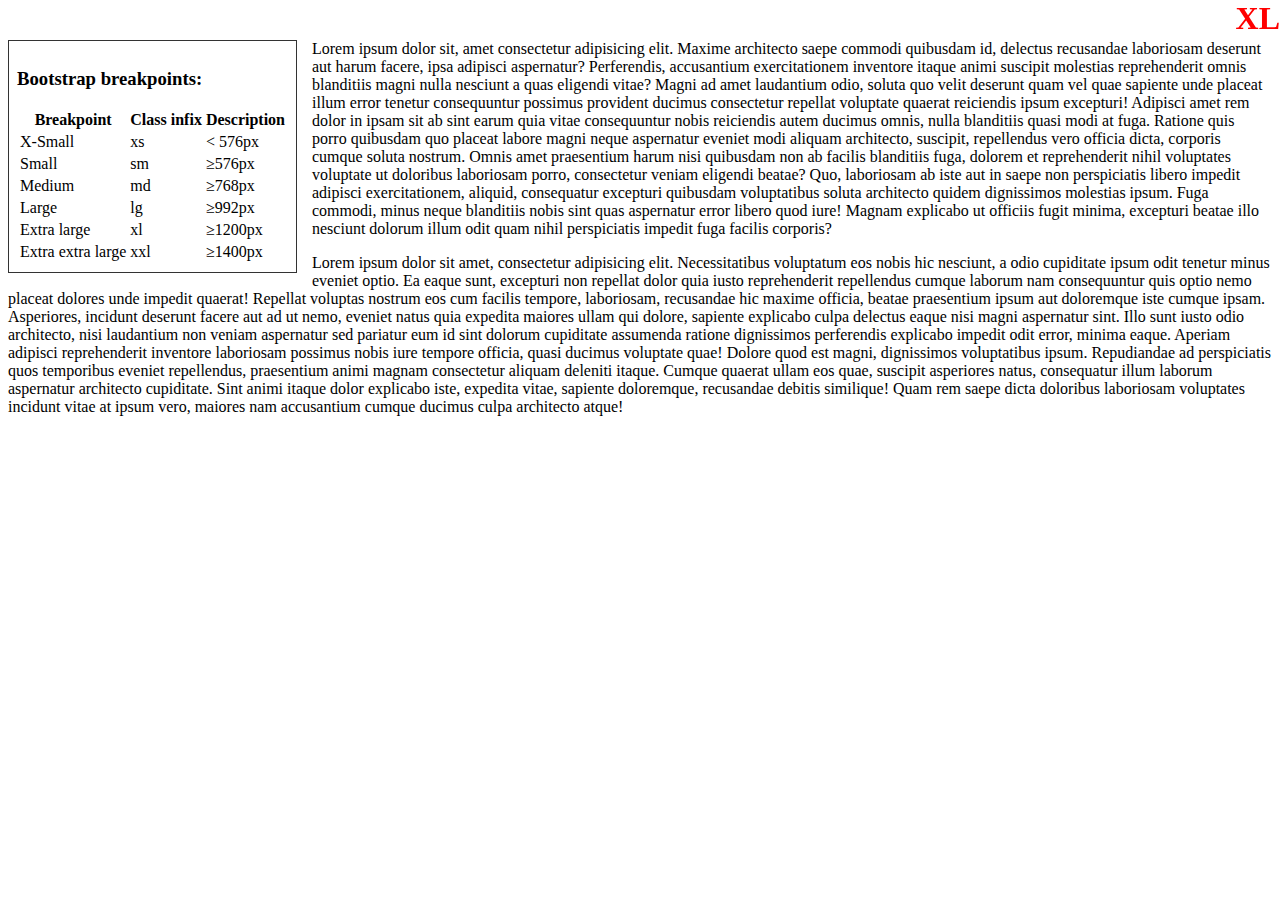
<file: index.html>
<!DOCTYPE html>
<html lang="en">
<head>
    <meta charset="UTF-8">
    <meta http-equiv="X-UA-Compatible" content="IE=edge">
    <meta name="viewport" content="width=device-width, initial-scale=1.0">
    <title>Document</title>
    <link rel="shortcut icon" href="./images/icons-hero.png" type="image/x-icon">
    <!--css bt-->
    <link href="https://cdn.jsdelivr.net/npm/bootstrap@5.0.2/dist/css/bootstrap.min.css" rel="stylesheet" integrity="sha384-EVSTQN3/azprG1Anm3QDgpJLIm9Nao0Yz1ztcQTwFspd3yD65VohhpuuCOmLASjC" crossorigin="anonymous">
    <!--js bt-->
    <script src="https://cdn.jsdelivr.net/npm/bootstrap@5.0.2/dist/js/bootstrap.bundle.min.js" integrity="sha384-MrcW6ZMFYlzcLA8Nl+NtUVF0sA7MsXsP1UyJoMp4YLEuNSfAP+JcXn/tWtIaxVXM" crossorigin="anonymous"></script>
    <link rel="stylesheet" href="./css/style.css">
</head>
<body>
    <div class="container">
        <div class="table-breakpoint">
            <h3 class="text-center">Bootstrap breakpoints:</h3>
            <table class="table table-stripe">
                <thead>
                    <tr>
                        <th>Breakpoint</th>
                        <th>Class infix</th>
                        <th>Description</th>
                    </tr>
                </thead>
                <tbody>
                    <tr>
                        <td>X-Small</td>
                        <td class="text-danger">xs</td>
                        <td>&lt; 576px</td>
                    </tr>
                    <tr>
                        <td>Small</td>
                        <td class="text-danger">sm</td>
                        <td>≥576px</td>
                    </tr>
                    <tr>
                        <td>Medium</td>
                        <td class="text-danger">md</td>
                        <td>≥768px</td>
                    </tr>
                    <tr>
                        <td>Large</td>
                        <td class="text-danger">lg</td>
                        <td>≥992px</td>
                    </tr>
                    <tr>
                        <td>Extra large</td>
                        <td class="text-danger">xl</td>
                        <td>≥1200px</td>
                    </tr>
                    <tr>
                        <td>Extra extra large</td>
                        <td class="text-danger">xxl</td>
                        <td>≥1400px</td>
                    </tr>
                </tbody>
            </table>
        </div>

        <p>
            Lorem ipsum dolor sit, amet consectetur adipisicing elit. Maxime architecto saepe commodi quibusdam id,
            delectus recusandae laboriosam deserunt aut harum facere, ipsa adipisci aspernatur? Perferendis, accusantium
            exercitationem inventore itaque animi suscipit molestias reprehenderit omnis blanditiis magni nulla nesciunt
            a quas eligendi vitae? Magni ad amet laudantium odio, soluta quo velit deserunt quam vel quae sapiente unde
            placeat illum error tenetur consequuntur possimus provident ducimus consectetur repellat voluptate quaerat
            reiciendis ipsum excepturi! Adipisci amet rem dolor in ipsam sit ab sint earum quia vitae consequuntur nobis
            reiciendis autem ducimus omnis, nulla blanditiis quasi modi at fuga. Ratione quis porro quibusdam quo
            placeat labore magni neque aspernatur eveniet modi aliquam architecto, suscipit, repellendus vero officia
            dicta, corporis cumque soluta nostrum. Omnis amet praesentium harum nisi quibusdam non ab facilis blanditiis
            fuga, dolorem et reprehenderit nihil voluptates voluptate ut doloribus laboriosam porro, consectetur veniam
            eligendi beatae? Quo, laboriosam ab iste aut in saepe non perspiciatis libero impedit adipisci
            exercitationem, aliquid, consequatur excepturi quibusdam voluptatibus soluta architecto quidem dignissimos
            molestias ipsum. Fuga commodi, minus neque blanditiis nobis sint quas aspernatur error libero quod iure!
            Magnam explicabo ut officiis fugit minima, excepturi beatae illo nesciunt dolorum illum odit quam nihil
            perspiciatis impedit fuga facilis corporis?
        </p>
        <p>
            Lorem ipsum dolor sit amet, consectetur adipisicing elit. Necessitatibus voluptatum eos nobis hic nesciunt,
            a odio cupiditate ipsum odit tenetur minus eveniet optio. Ea eaque sunt, excepturi non repellat dolor quia
            iusto reprehenderit repellendus cumque laborum nam consequuntur quis optio nemo placeat dolores unde impedit
            quaerat! Repellat voluptas nostrum eos cum facilis tempore, laboriosam, recusandae hic maxime officia,
            beatae praesentium ipsum aut doloremque iste cumque ipsam. Asperiores, incidunt deserunt facere aut ad ut
            nemo, eveniet natus quia expedita maiores ullam qui dolore, sapiente explicabo culpa delectus eaque nisi
            magni aspernatur sint. Illo sunt iusto odio architecto, nisi laudantium non veniam aspernatur sed pariatur
            eum id sint dolorum cupiditate assumenda ratione dignissimos perferendis explicabo impedit odit error,
            minima eaque. Aperiam adipisci reprehenderit inventore laboriosam possimus nobis iure tempore officia, quasi
            ducimus voluptate quae! Dolore quod est magni, dignissimos voluptatibus ipsum. Repudiandae ad perspiciatis
            quos temporibus eveniet repellendus, praesentium animi magnam consectetur aliquam deleniti itaque. Cumque
            quaerat ullam eos quae, suscipit asperiores natus, consequatur illum laborum aspernatur architecto
            cupiditate. Sint animi itaque dolor explicabo iste, expedita vitae, sapiente doloremque, recusandae debitis
            similique! Quam rem saepe dicta doloribus laboriosam voluptates incidunt vitae at ipsum vero, maiores nam
            accusantium cumque ducimus culpa architecto atque!
        </p>
    </div>
    
</body>
</html>
</file>
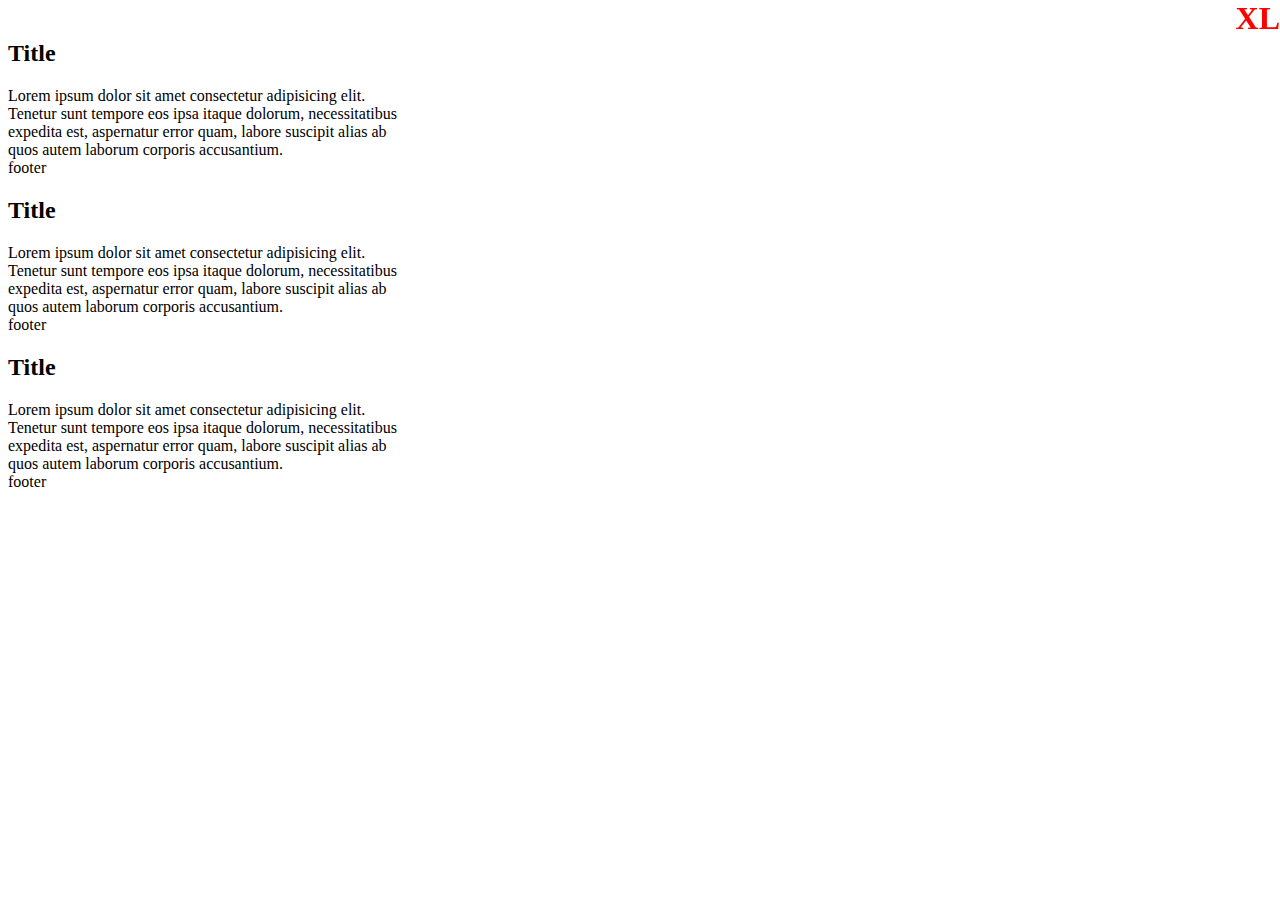
<file: card.html>
<!DOCTYPE html>
<html lang="en">
  <head>
    <meta charset="UTF-8" />
    <meta http-equiv="X-UA-Compatible" content="IE=edge" />
    <meta name="viewport" content="width=device-width, initial-scale=1.0" />
    <title>Document</title>
    <link
      rel="shortcut icon"
      href="./images/icons-hero.png"
      type="image/x-icon"
    />
    <!--css bt-->
    <link
      href="https://cdn.jsdelivr.net/npm/bootstrap@5.0.2/dist/css/bootstrap.min.css"
      rel="stylesheet"
      integrity="sha384-EVSTQN3/azprG1Anm3QDgpJLIm9Nao0Yz1ztcQTwFspd3yD65VohhpuuCOmLASjC"
      crossorigin="anonymous"
    />
    <!--js bt-->
    <script
      src="https://cdn.jsdelivr.net/npm/bootstrap@5.0.2/dist/js/bootstrap.bundle.min.js"
      integrity="sha384-MrcW6ZMFYlzcLA8Nl+NtUVF0sA7MsXsP1UyJoMp4YLEuNSfAP+JcXn/tWtIaxVXM"
      crossorigin="anonymous"
    ></script>
    <link rel="stylesheet" href="./css/style.css" />
  </head>
  <body>
    <div class="container">
      <div class="card-group">
        <div class="card" style="width: 400px">
          <!-- <img src="./images/FPAN197-800x800.jpg" alt="" /> -->
          <div class="card-body">
            <h2 class="card-title">Title</h2>
            <span class="card-subtitle"></span>
            <div class="card-text">
              Lorem ipsum dolor sit amet consectetur adipisicing elit. Tenetur
              sunt tempore eos ipsa itaque dolorum, necessitatibus expedita est,
              aspernatur error quam, labore suscipit alias ab quos autem laborum
              corporis accusantium.
            </div>
            <div class="card-footer">
                footer
            </div>
          </div>
        </div>
          <div class="card" style="width: 400px">
          <!-- <img src="./images/FPAN197-800x800.jpg" alt="" /> -->
          <div class="card-body">
            <h2 class="card-title">Title</h2>
            <span class="card-subtitle"></span>
            <div class="card-text">
              Lorem ipsum dolor sit amet consectetur adipisicing elit. Tenetur
              sunt tempore eos ipsa itaque dolorum, necessitatibus expedita est,
              aspernatur error quam, labore suscipit alias ab quos autem laborum
              corporis accusantium.
            </div>
            <div class="card-footer">
                footer
            </div>
          </div>
        </div>
          <div class="card" style="width: 400px">
          <!-- <img src="./images/FPAN197-800x800.jpg" alt="" /> -->
          <div class="card-body">
            <h2 class="card-title">Title</h2>
            <span class="card-subtitle"></span>
            <div class="card-text">
              Lorem ipsum dolor sit amet consectetur adipisicing elit. Tenetur
              sunt tempore eos ipsa itaque dolorum, necessitatibus expedita est,
              aspernatur error quam, labore suscipit alias ab quos autem laborum
              corporis accusantium.
            </div>
            <div class="card-footer">
                footer
            </div>
          </div>
        </div>
      </div>
    </div>
  </body>
</html>
</file>
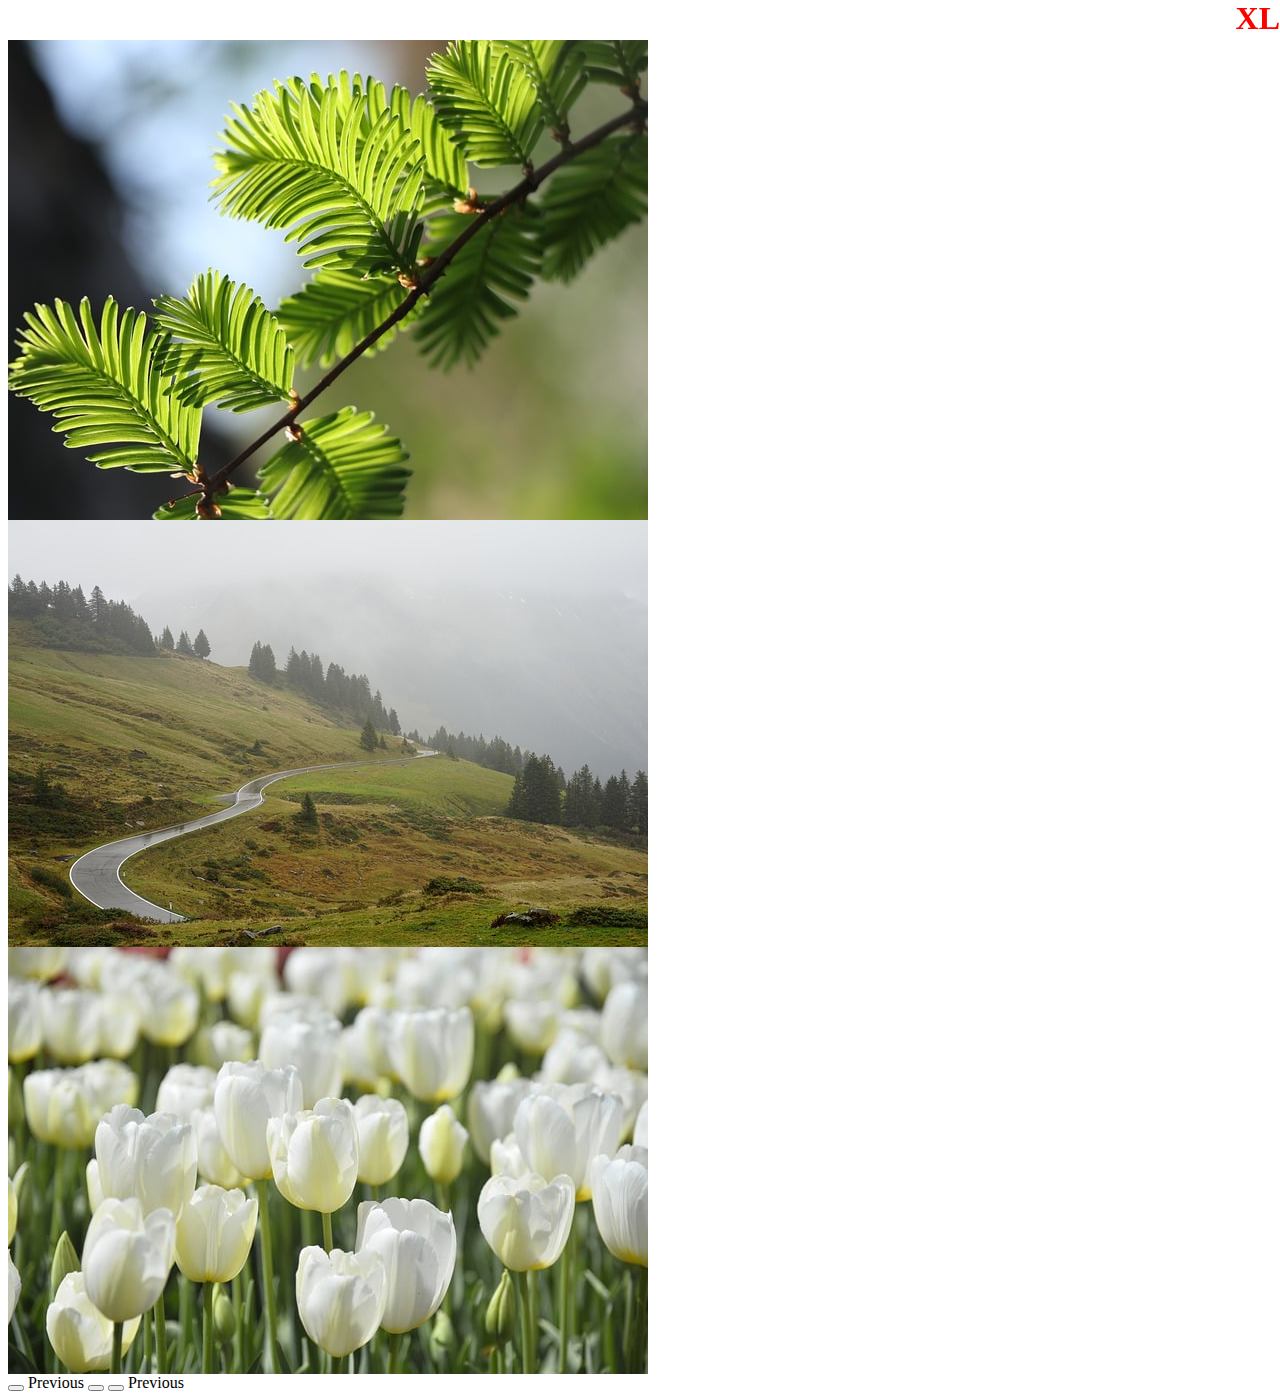
<file: carousel.html>
<html lang="en">
  <head>
    <meta charset="UTF-8" />
    <meta http-equiv="X-UA-Compatible" content="IE=edge" />
    <meta name="viewport" content="width=device-width, initial-scale=1.0" />
    <title>Document</title>
    <link
      rel="shortcut icon"
      href="./images/icons-hero.png"
      type="image/x-icon"
    />
    <!--css bt-->
    <link
      href="https://cdn.jsdelivr.net/npm/bootstrap@5.0.2/dist/css/bootstrap.min.css"
      rel="stylesheet"
      integrity="sha384-EVSTQN3/azprG1Anm3QDgpJLIm9Nao0Yz1ztcQTwFspd3yD65VohhpuuCOmLASjC"
      crossorigin="anonymous"
    />
    <!--js bt-->
    <script
      src="https://cdn.jsdelivr.net/npm/bootstrap@5.0.2/dist/js/bootstrap.bundle.min.js"
      integrity="sha384-MrcW6ZMFYlzcLA8Nl+NtUVF0sA7MsXsP1UyJoMp4YLEuNSfAP+JcXn/tWtIaxVXM"
      crossorigin="anonymous"
    ></script>
    <link rel="stylesheet" href="./css/style.css" />
  </head>
  <body>
    <div class="container">
      <div
        id="carousel"
        class="carousel slide carousel-dark"
        data-bs-ride="carousel"
      >
        <div class="carousel-inner">
          <div class="carousel-item active">
            <img
              class="d-block w-100"
              src="./images/pine-g5d327aa91_640.jpg"
              alt="pine"
            />
          </div>
          <div class="carousel-item">
            <img
              class="d-block w-100"
              src="./images/road-gfc1a780cf_640.jpg"
              alt="road"
            />
          </div>
          <div class="carousel-item">
            <img
              class="d-block w-100"
              src="./images/tulips-g550aba809_640.jpg"
              alt="tulips"
            />
          </div>
        </div>
        <button
          class="carousel-control-prev"
          type="button"
          data-bs-target="#carousel"
          data-bs-slide="prev"
        ></button>
        <span class="carousel-control-prev-icon" aria-hidden="true"></span>
        <span class="visually-hidden">Previous</span>
        <button
          class="carousel-control-prev"
          type="button"
          data-bs-target="#carousel"
          data-bs-slide="prev"
        ></button>
        <button
          class="carousel-control-next"
          type="button"
          data-bs-target="#carousel"
          data-bs-slide="next"
        ></button>
        <span class="carousel-control-prev-icon" aria-hidden="true"></span>
        <span class="visually-hidden">Previous</span>
      </div>
    </div>
  </body>
</html>
</file>
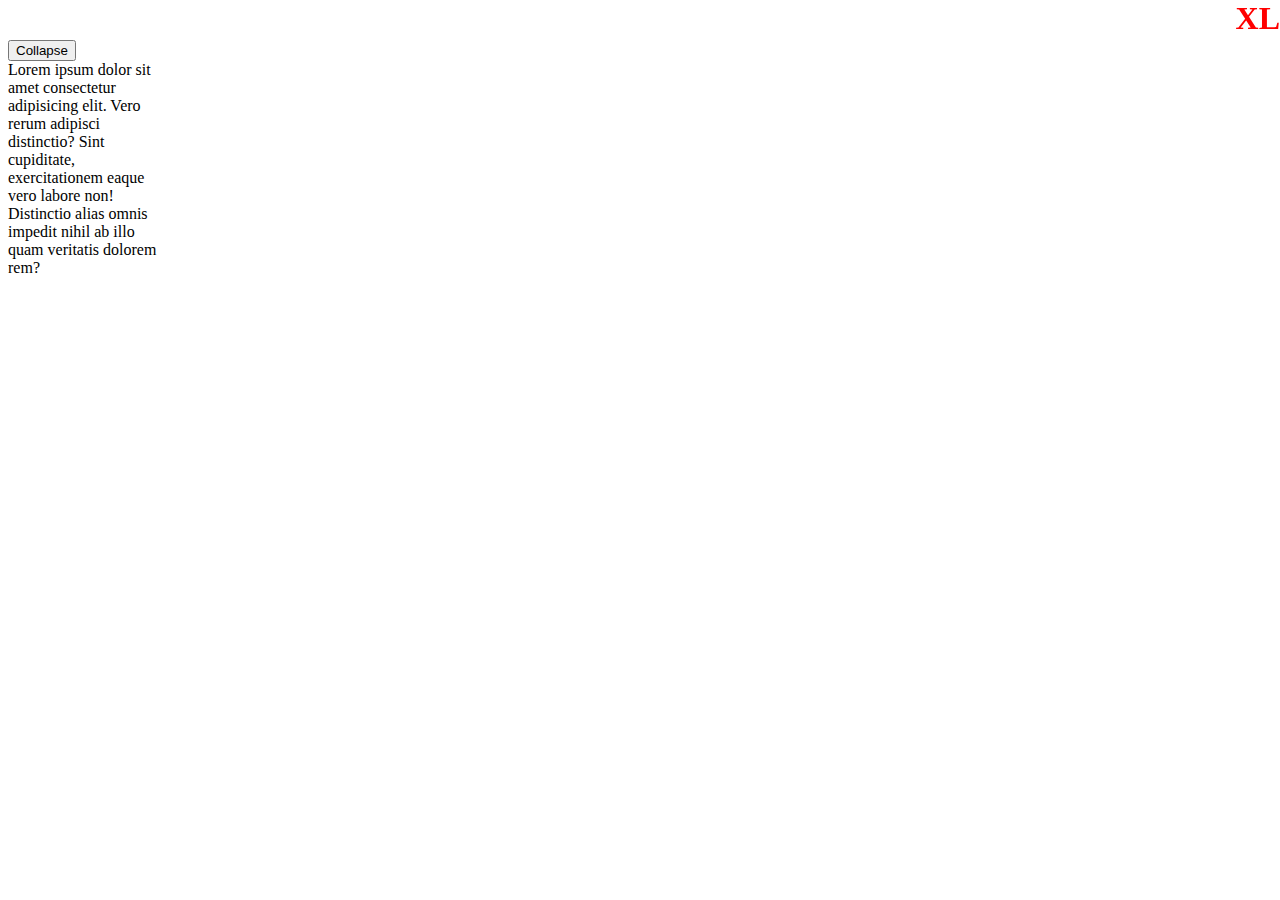
<file: collapese.html>
<!DOCTYPE html>
<html lang="en">
  <head>
    <meta charset="UTF-8" />
    <meta http-equiv="X-UA-Compatible" content="IE=edge" />
    <meta name="viewport" content="width=device-width, initial-scale=1.0" />
    <title>Document</title>
    <link
      rel="shortcut icon"
      href="./images/icons-hero.png"
      type="image/x-icon"
    />
    <!--css bt-->
    <link
      href="https://cdn.jsdelivr.net/npm/bootstrap@5.0.2/dist/css/bootstrap.min.css"
      rel="stylesheet"
      integrity="sha384-EVSTQN3/azprG1Anm3QDgpJLIm9Nao0Yz1ztcQTwFspd3yD65VohhpuuCOmLASjC"
      crossorigin="anonymous"
    />
    <!--js bt-->
    <script
      src="https://cdn.jsdelivr.net/npm/bootstrap@5.0.2/dist/js/bootstrap.bundle.min.js"
      integrity="sha384-MrcW6ZMFYlzcLA8Nl+NtUVF0sA7MsXsP1UyJoMp4YLEuNSfAP+JcXn/tWtIaxVXM"
      crossorigin="anonymous"
    ></script>
    <link rel="stylesheet" href="./css/style.css" />
  </head>
  <body>
    <div class="container">
      <button
        class="btn btn-primary"
        data-bs-toggle="collapse"
        data-bs-target="#box-card"
        aria-expanded="true"
        aria-controls="box-card"
      >
        Collapse
      </button>
      <div class="collapse collapse-horizontal" id="box-card">
        <div class="card card-body" style="width: 150px">
          Lorem ipsum dolor sit amet consectetur adipisicing elit. Vero rerum
          adipisci distinctio? Sint cupiditate, exercitationem eaque vero labore
          non! Distinctio alias omnis impedit nihil ab illo quam veritatis
          dolorem rem?
        </div>
      </div>
    </div>
  </body>
</html>
</file>
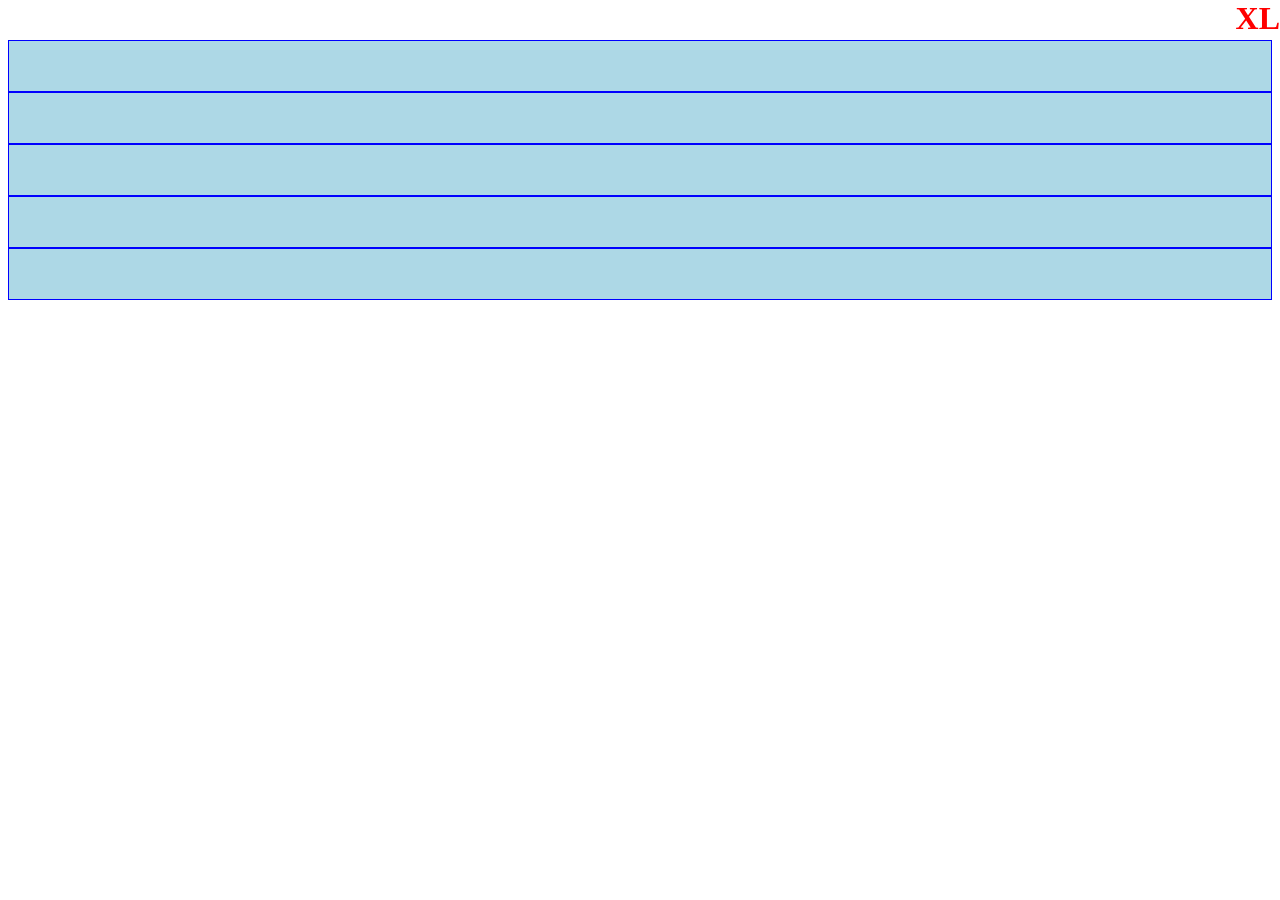
<file: colum.html>
<!DOCTYPE html>
<html lang="en">
  <head>
    <meta charset="UTF-8" />
    <meta http-equiv="X-UA-Compatible" content="IE=edge" />
    <meta name="viewport" content="width=device-width, initial-scale=1.0" />
    <title>Document</title>
    <link
      rel="shortcut icon"
      href="./images/icons-hero.png"
      type="image/x-icon"
    />
    <!--css bt-->
    <link
      href="https://cdn.jsdelivr.net/npm/bootstrap@5.0.2/dist/css/bootstrap.min.css"
      rel="stylesheet"
      integrity="sha384-EVSTQN3/azprG1Anm3QDgpJLIm9Nao0Yz1ztcQTwFspd3yD65VohhpuuCOmLASjC"
      crossorigin="anonymous"
    />
    <!--js bt-->
    <script
      src="https://cdn.jsdelivr.net/npm/bootstrap@5.0.2/dist/js/bootstrap.bundle.min.js"
      integrity="sha384-MrcW6ZMFYlzcLA8Nl+NtUVF0sA7MsXsP1UyJoMp4YLEuNSfAP+JcXn/tWtIaxVXM"
      crossorigin="anonymous"
    ></script>
    <link rel="stylesheet" href="./css/style.css" />
  </head>
  <body>
    <div class="container">
      <div class="row-cols-md-2-gy-2">
        <div class="col"><div class="box"></div></div>
        <div class="col"><div class="box"></div></div>
        <div class="col"><div class="box"></div></div>
        <div class="col"><div class="box"></div></div>
        <div class="col"><div class="box"></div></div>
      </div>
    </div>
  </body>
</html>
</file>
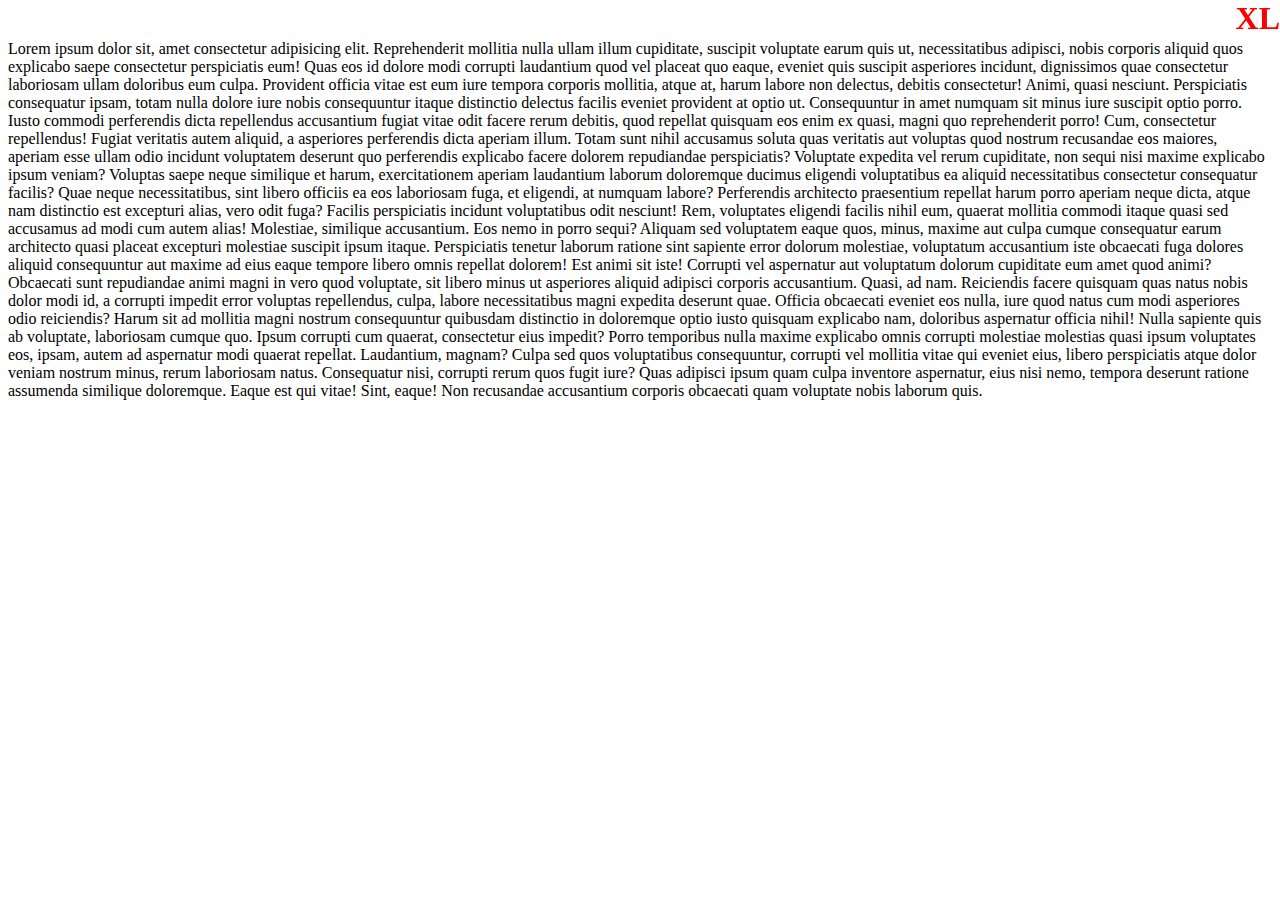
<file: containers.html>
<!DOCTYPE html>
<html lang="en">
  <head>
    <meta charset="UTF-8" />
    <meta http-equiv="X-UA-Compatible" content="IE=edge" />
    <meta name="viewport" content="width=device-width, initial-scale=1.0" />
    <title>Document</title>
    <link
      rel="shortcut icon"
      href="./images/icons-hero.png"
      type="image/x-icon"
    />
    <!--css bt-->
    <link
      href="https://cdn.jsdelivr.net/npm/bootstrap@5.0.2/dist/css/bootstrap.min.css"
      rel="stylesheet"
      integrity="sha384-EVSTQN3/azprG1Anm3QDgpJLIm9Nao0Yz1ztcQTwFspd3yD65VohhpuuCOmLASjC"
      crossorigin="anonymous"
    />
    <!--js bt-->
    <script
      src="https://cdn.jsdelivr.net/npm/bootstrap@5.0.2/dist/js/bootstrap.bundle.min.js"
      integrity="sha384-MrcW6ZMFYlzcLA8Nl+NtUVF0sA7MsXsP1UyJoMp4YLEuNSfAP+JcXn/tWtIaxVXM"
      crossorigin="anonymous"
    ></script>
    <link rel="stylesheet" href="./css/style.css" />
  </head>
  <body>
    <div class="container-fluid">
      <p>
        Lorem ipsum dolor sit, amet consectetur adipisicing elit. Reprehenderit
        mollitia nulla ullam illum cupiditate, suscipit voluptate earum quis ut,
        necessitatibus adipisci, nobis corporis aliquid quos explicabo saepe
        consectetur perspiciatis eum! Quas eos id dolore modi corrupti
        laudantium quod vel placeat quo eaque, eveniet quis suscipit asperiores
        incidunt, dignissimos quae consectetur laboriosam ullam doloribus eum
        culpa. Provident officia vitae est eum iure tempora corporis mollitia,
        atque at, harum labore non delectus, debitis consectetur! Animi, quasi
        nesciunt. Perspiciatis consequatur ipsam, totam nulla dolore iure nobis
        consequuntur itaque distinctio delectus facilis eveniet provident at
        optio ut. Consequuntur in amet numquam sit minus iure suscipit optio
        porro. Iusto commodi perferendis dicta repellendus accusantium fugiat
        vitae odit facere rerum debitis, quod repellat quisquam eos enim ex
        quasi, magni quo reprehenderit porro! Cum, consectetur repellendus!
        Fugiat veritatis autem aliquid, a asperiores perferendis dicta aperiam
        illum. Totam sunt nihil accusamus soluta quas veritatis aut voluptas
        quod nostrum recusandae eos maiores, aperiam esse ullam odio incidunt
        voluptatem deserunt quo perferendis explicabo facere dolorem repudiandae
        perspiciatis? Voluptate expedita vel rerum cupiditate, non sequi nisi
        maxime explicabo ipsum veniam? Voluptas saepe neque similique et harum,
        exercitationem aperiam laudantium laborum doloremque ducimus eligendi
        voluptatibus ea aliquid necessitatibus consectetur consequatur facilis?
        Quae neque necessitatibus, sint libero officiis ea eos laboriosam fuga,
        et eligendi, at numquam labore? Perferendis architecto praesentium
        repellat harum porro aperiam neque dicta, atque nam distinctio est
        excepturi alias, vero odit fuga? Facilis perspiciatis incidunt
        voluptatibus odit nesciunt! Rem, voluptates eligendi facilis nihil eum,
        quaerat mollitia commodi itaque quasi sed accusamus ad modi cum autem
        alias! Molestiae, similique accusantium. Eos nemo in porro sequi?
        Aliquam sed voluptatem eaque quos, minus, maxime aut culpa cumque
        consequatur earum architecto quasi placeat excepturi molestiae suscipit
        ipsum itaque. Perspiciatis tenetur laborum ratione sint sapiente error
        dolorum molestiae, voluptatum accusantium iste obcaecati fuga dolores
        aliquid consequuntur aut maxime ad eius eaque tempore libero omnis
        repellat dolorem! Est animi sit iste! Corrupti vel aspernatur aut
        voluptatum dolorum cupiditate eum amet quod animi? Obcaecati sunt
        repudiandae animi magni in vero quod voluptate, sit libero minus ut
        asperiores aliquid adipisci corporis accusantium. Quasi, ad nam.
        Reiciendis facere quisquam quas natus nobis dolor modi id, a corrupti
        impedit error voluptas repellendus, culpa, labore necessitatibus magni
        expedita deserunt quae. Officia obcaecati eveniet eos nulla, iure quod
        natus cum modi asperiores odio reiciendis? Harum sit ad mollitia magni
        nostrum consequuntur quibusdam distinctio in doloremque optio iusto
        quisquam explicabo nam, doloribus aspernatur officia nihil! Nulla
        sapiente quis ab voluptate, laboriosam cumque quo. Ipsum corrupti cum
        quaerat, consectetur eius impedit? Porro temporibus nulla maxime
        explicabo omnis corrupti molestiae molestias quasi ipsum voluptates eos,
        ipsam, autem ad aspernatur modi quaerat repellat. Laudantium, magnam?
        Culpa sed quos voluptatibus consequuntur, corrupti vel mollitia vitae
        qui eveniet eius, libero perspiciatis atque dolor veniam nostrum minus,
        rerum laboriosam natus. Consequatur nisi, corrupti rerum quos fugit
        iure? Quas adipisci ipsum quam culpa inventore aspernatur, eius nisi
        nemo, tempora deserunt ratione assumenda similique doloremque. Eaque est
        qui vitae! Sint, eaque! Non recusandae accusantium corporis obcaecati
        quam voluptate nobis laborum quis.
      </p>
    </div>
  </body>
</html>
</file>
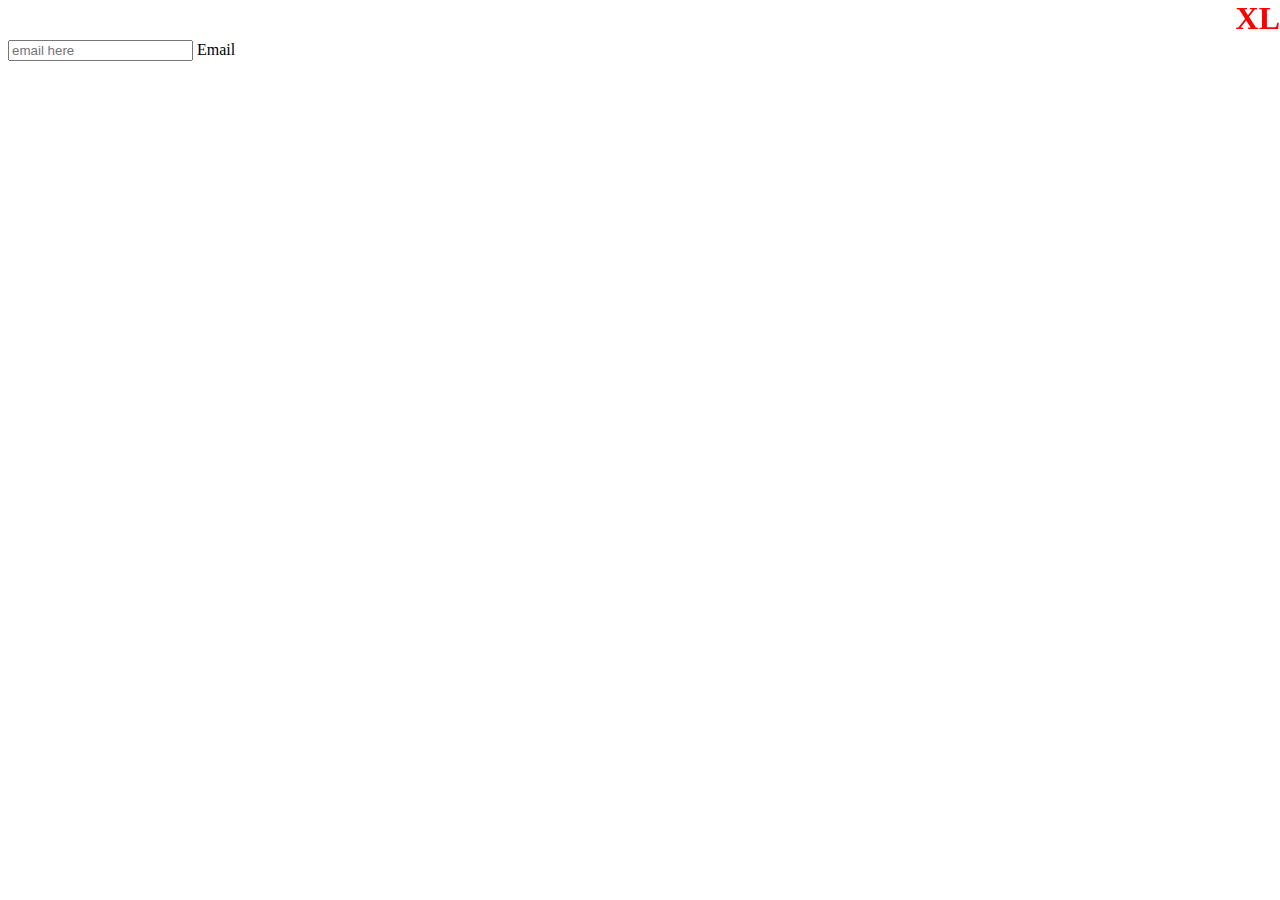
<file: floating_lable.html>
<!DOCTYPE html>
<html lang="en">
  <head>
    <meta charset="UTF-8" />
    <meta http-equiv="X-UA-Compatible" content="IE=edge" />
    <meta name="viewport" content="width=device-width, initial-scale=1.0" />
    <title>Document</title>
    <link
      rel="shortcut icon"
      href="./images/icons-hero.png"
      type="image/x-icon"
    />
    <!--css bt-->
    <link
      href="https://cdn.jsdelivr.net/npm/bootstrap@5.0.2/dist/css/bootstrap.min.css"
      rel="stylesheet"
      integrity="sha384-EVSTQN3/azprG1Anm3QDgpJLIm9Nao0Yz1ztcQTwFspd3yD65VohhpuuCOmLASjC"
      crossorigin="anonymous"
    />
    <!--js bt-->
    <script
      src="https://cdn.jsdelivr.net/npm/bootstrap@5.0.2/dist/js/bootstrap.bundle.min.js"
      integrity="sha384-MrcW6ZMFYlzcLA8Nl+NtUVF0sA7MsXsP1UyJoMp4YLEuNSfAP+JcXn/tWtIaxVXM"
      crossorigin="anonymous"
    ></script>
    <link rel="stylesheet" href="./css/style.css" />
  </head>
  <body>
    <div class="container">
        <form action="">
            <div class="form-floating">
                <input type="email" name="email" id="email" class="form-control" placeholder="email here">
                <label for="email" class="form-label">Email</label>
            </div>
        </form>
    </div>
  </body>
</file>
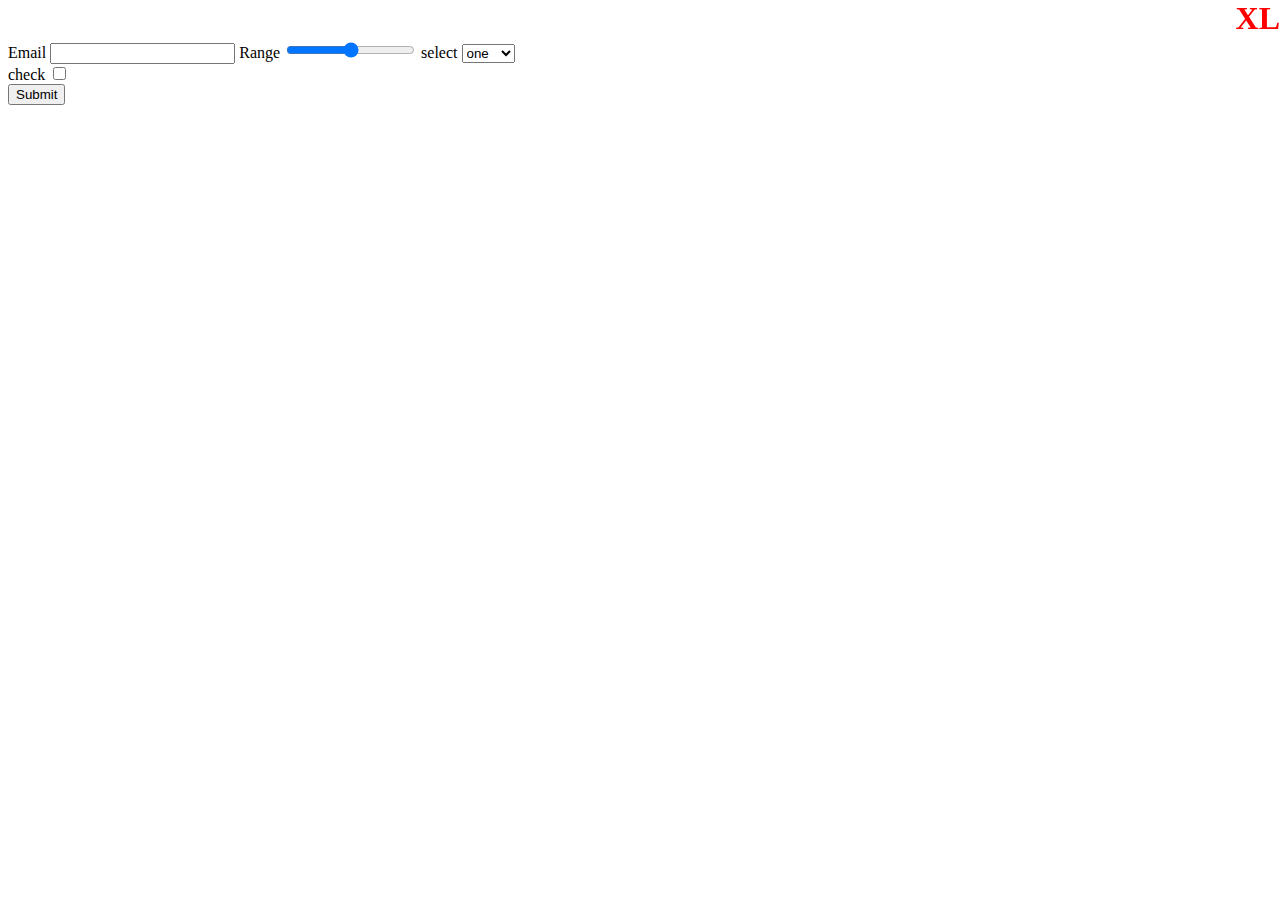
<file: form-basic.html>
<!DOCTYPE html>
<html lang="en">
  <head>
    <meta charset="UTF-8" />
    <meta http-equiv="X-UA-Compatible" content="IE=edge" />
    <meta name="viewport" content="width=device-width, initial-scale=1.0" />
    <title>Document</title>
    <link
      rel="shortcut icon"
      href="./images/icons-hero.png"
      type="image/x-icon"
    />
    <!--css bt-->
    <link
      href="https://cdn.jsdelivr.net/npm/bootstrap@5.0.2/dist/css/bootstrap.min.css"
      rel="stylesheet"
      integrity="sha384-EVSTQN3/azprG1Anm3QDgpJLIm9Nao0Yz1ztcQTwFspd3yD65VohhpuuCOmLASjC"
      crossorigin="anonymous"
    />
    <!--js bt-->
    <script
      src="https://cdn.jsdelivr.net/npm/bootstrap@5.0.2/dist/js/bootstrap.bundle.min.js"
      integrity="sha384-MrcW6ZMFYlzcLA8Nl+NtUVF0sA7MsXsP1UyJoMp4YLEuNSfAP+JcXn/tWtIaxVXM"
      crossorigin="anonymous"
    ></script>
    <link rel="stylesheet" href="./css/style.css" />
  </head>
  <body>
    <div class="container">
      <form>
        <label for="email" class="form-label">Email</label>
        <input
          type="email"
          name="email"
          id="email"
          class="form-control form-control-lg"
        />

        <label for="range" class="form-label">Range</label>
        <input type="range" name="range" id="range" class="form-range" />

        <label for="select" class="form-label">select</label>
        <select type="select" name="select" id="select" class="form-select">
          <option value="1">one</option>
          <option value="2">two</option>
          <option value="3">three</option>
        </select>

        <div class="form-check">
          <label for="check" class="form-check">check</label>
          <input type="checkbox" name="check" id="check" class="form-check" />
        </div>


        <button type="submit">Submit</button>
      </form>
    </div>
  </body>
</html>
</file>
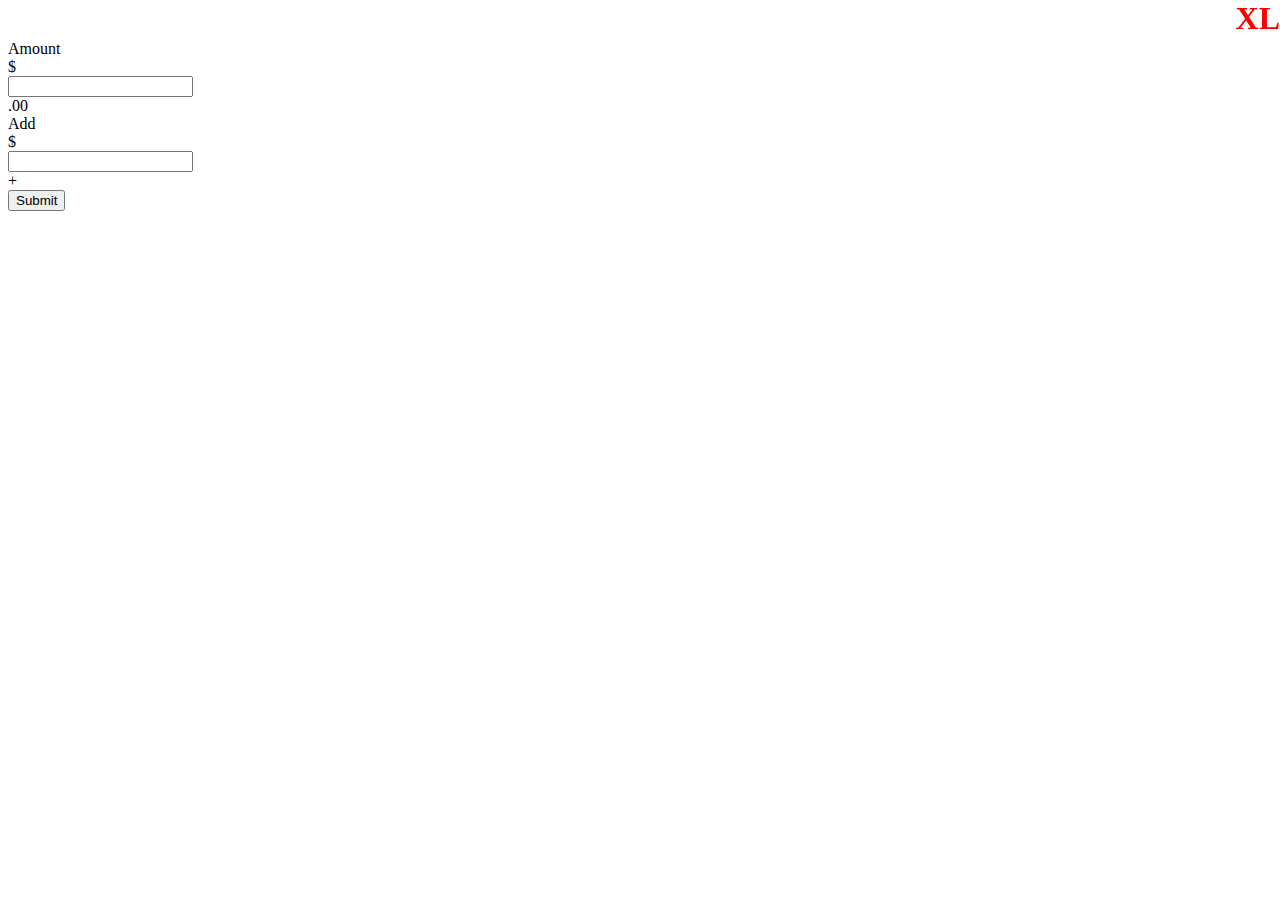
<file: input_groups.html>
<!DOCTYPE html>
<html lang="en">
  <head>
    <meta charset="UTF-8" />
    <meta http-equiv="X-UA-Compatible" content="IE=edge" />
    <meta name="viewport" content="width=device-width, initial-scale=1.0" />
    <title>Document</title>
    <link
      rel="shortcut icon"
      href="./images/icons-hero.png"
      type="image/x-icon"
    />
    <!--css bt-->
    <link
      href="https://cdn.jsdelivr.net/npm/bootstrap@5.0.2/dist/css/bootstrap.min.css"
      rel="stylesheet"
      integrity="sha384-EVSTQN3/azprG1Anm3QDgpJLIm9Nao0Yz1ztcQTwFspd3yD65VohhpuuCOmLASjC"
      crossorigin="anonymous"
    />
    <!--js bt-->
    <script
      src="https://cdn.jsdelivr.net/npm/bootstrap@5.0.2/dist/js/bootstrap.bundle.min.js"
      integrity="sha384-MrcW6ZMFYlzcLA8Nl+NtUVF0sA7MsXsP1UyJoMp4YLEuNSfAP+JcXn/tWtIaxVXM"
      crossorigin="anonymous"
    ></script>
    <link rel="stylesheet" href="./css/style.css" />
  </head>
  <body>
    <div class="container">
      <form action="">
        <label for="amount" class="form-label">Amount</label>
        <div class="input-group">
          <div class="input-group-text">$</div>
          <input type="number" name="submit" id="submit" class="form-amount" />
          <div class="input-group-text">.00</div>
        </div>

        <label for="add" class="form-label">Add</label>
        <div class="input-group">
          <div class="input-group-text">$</div>
          <input type="number" name="add" id="submit" class="form-add" />
          <div class="btn btn-success">+</div>
        </div>
        <button type="submit">Submit</button>
      </form>
    </div>
  </body>
</html>
</file>
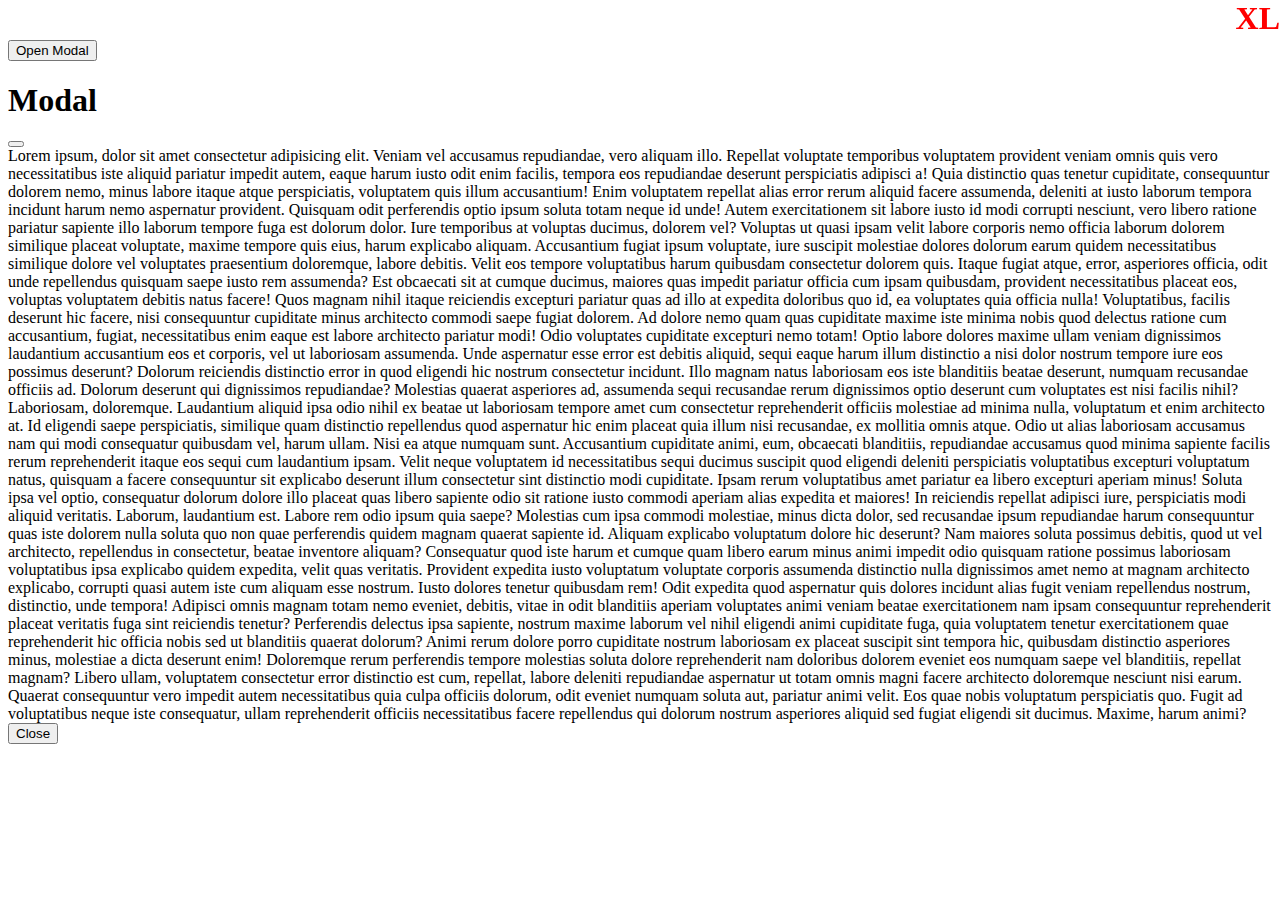
<file: modals.html>
<html lang="en">
  <head>
    <meta charset="UTF-8" />
    <meta http-equiv="X-UA-Compatible" content="IE=edge" />
    <meta name="viewport" content="width=device-width, initial-scale=1.0" />
    <title>Document</title>
    <link
      rel="shortcut icon"
      href="./images/icons-hero.png"
      type="image/x-icon"
    />
    <!--css bt-->
    <link
      href="https://cdn.jsdelivr.net/npm/bootstrap@5.0.2/dist/css/bootstrap.min.css"
      rel="stylesheet"
      integrity="sha384-EVSTQN3/azprG1Anm3QDgpJLIm9Nao0Yz1ztcQTwFspd3yD65VohhpuuCOmLASjC"
      crossorigin="anonymous"
    />
    <!--js bt-->
    <script
      src="https://cdn.jsdelivr.net/npm/bootstrap@5.0.2/dist/js/bootstrap.bundle.min.js"
      integrity="sha384-MrcW6ZMFYlzcLA8Nl+NtUVF0sA7MsXsP1UyJoMp4YLEuNSfAP+JcXn/tWtIaxVXM"
      crossorigin="anonymous"
    ></script>
    <link rel="stylesheet" href="./css/style.css" />
  </head>
  <body>
    <div class="container">
      <button
        class="btn btn-primary"
        data-bs-toggle="modal"
        data-bs-target="#exp-modal"
      >
        Open Modal
      </button>
      <div class="modal fade" id="exp-modal">
        <div
          class="modal-dialog modal-dialog-centered modal-dialog-scrollable modal-fullscreen"
        >
          <div class="modal-content">
            <div class="modal-header">
              <h1>Modal</h1>
              <button
                class="btn-close"
                data-bs-dismiss="modal"
                data-bs-target="#exp-modal"
              ></button>
            </div>
            <div class="modal-body">
              Lorem ipsum, dolor sit amet consectetur adipisicing elit. Veniam
              vel accusamus repudiandae, vero aliquam illo. Repellat voluptate
              temporibus voluptatem provident veniam omnis quis vero
              necessitatibus iste aliquid pariatur impedit autem, eaque harum
              iusto odit enim facilis, tempora eos repudiandae deserunt
              perspiciatis adipisci a! Quia distinctio quas tenetur cupiditate,
              consequuntur dolorem nemo, minus labore itaque atque perspiciatis,
              voluptatem quis illum accusantium! Enim voluptatem repellat alias
              error rerum aliquid facere assumenda, deleniti at iusto laborum
              tempora incidunt harum nemo aspernatur provident. Quisquam odit
              perferendis optio ipsum soluta totam neque id unde! Autem
              exercitationem sit labore iusto id modi corrupti nesciunt, vero
              libero ratione pariatur sapiente illo laborum tempore fuga est
              dolorum dolor. Iure temporibus at voluptas ducimus, dolorem vel?
              Voluptas ut quasi ipsam velit labore corporis nemo officia laborum
              dolorem similique placeat voluptate, maxime tempore quis eius,
              harum explicabo aliquam. Accusantium fugiat ipsum voluptate, iure
              suscipit molestiae dolores dolorum earum quidem necessitatibus
              similique dolore vel voluptates praesentium doloremque, labore
              debitis. Velit eos tempore voluptatibus harum quibusdam
              consectetur dolorem quis. Itaque fugiat atque, error, asperiores
              officia, odit unde repellendus quisquam saepe iusto rem assumenda?
              Est obcaecati sit at cumque ducimus, maiores quas impedit pariatur
              officia cum ipsam quibusdam, provident necessitatibus placeat eos,
              voluptas voluptatem debitis natus facere! Quos magnam nihil itaque
              reiciendis excepturi pariatur quas ad illo at expedita doloribus
              quo id, ea voluptates quia officia nulla! Voluptatibus, facilis
              deserunt hic facere, nisi consequuntur cupiditate minus architecto
              commodi saepe fugiat dolorem. Ad dolore nemo quam quas cupiditate
              maxime iste minima nobis quod delectus ratione cum accusantium,
              fugiat, necessitatibus enim eaque est labore architecto pariatur
              modi! Odio voluptates cupiditate excepturi nemo totam! Optio
              labore dolores maxime ullam veniam dignissimos laudantium
              accusantium eos et corporis, vel ut laboriosam assumenda. Unde
              aspernatur esse error est debitis aliquid, sequi eaque harum illum
              distinctio a nisi dolor nostrum tempore iure eos possimus
              deserunt? Dolorum reiciendis distinctio error in quod eligendi hic
              nostrum consectetur incidunt. Illo magnam natus laboriosam eos
              iste blanditiis beatae deserunt, numquam recusandae officiis ad.
              Dolorum deserunt qui dignissimos repudiandae? Molestias quaerat
              asperiores ad, assumenda sequi recusandae rerum dignissimos optio
              deserunt cum voluptates est nisi facilis nihil? Laboriosam,
              doloremque. Laudantium aliquid ipsa odio nihil ex beatae ut
              laboriosam tempore amet cum consectetur reprehenderit officiis
              molestiae ad minima nulla, voluptatum et enim architecto at. Id
              eligendi saepe perspiciatis, similique quam distinctio repellendus
              quod aspernatur hic enim placeat quia illum nisi recusandae, ex
              mollitia omnis atque. Odio ut alias laboriosam accusamus nam qui
              modi consequatur quibusdam vel, harum ullam. Nisi ea atque numquam
              sunt. Accusantium cupiditate animi, eum, obcaecati blanditiis,
              repudiandae accusamus quod minima sapiente facilis rerum
              reprehenderit itaque eos sequi cum laudantium ipsam. Velit neque
              voluptatem id necessitatibus sequi ducimus suscipit quod eligendi
              deleniti perspiciatis voluptatibus excepturi voluptatum natus,
              quisquam a facere consequuntur sit explicabo deserunt illum
              consectetur sint distinctio modi cupiditate. Ipsam rerum
              voluptatibus amet pariatur ea libero excepturi aperiam minus!
              Soluta ipsa vel optio, consequatur dolorum dolore illo placeat
              quas libero sapiente odio sit ratione iusto commodi aperiam alias
              expedita et maiores! In reiciendis repellat adipisci iure,
              perspiciatis modi aliquid veritatis. Laborum, laudantium est.
              Labore rem odio ipsum quia saepe? Molestias cum ipsa commodi
              molestiae, minus dicta dolor, sed recusandae ipsum repudiandae
              harum consequuntur quas iste dolorem nulla soluta quo non quae
              perferendis quidem magnam quaerat sapiente id. Aliquam explicabo
              voluptatum dolore hic deserunt? Nam maiores soluta possimus
              debitis, quod ut vel architecto, repellendus in consectetur,
              beatae inventore aliquam? Consequatur quod iste harum et cumque
              quam libero earum minus animi impedit odio quisquam ratione
              possimus laboriosam voluptatibus ipsa explicabo quidem expedita,
              velit quas veritatis. Provident expedita iusto voluptatum
              voluptate corporis assumenda distinctio nulla dignissimos amet
              nemo at magnam architecto explicabo, corrupti quasi autem iste cum
              aliquam esse nostrum. Iusto dolores tenetur quibusdam rem! Odit
              expedita quod aspernatur quis dolores incidunt alias fugit veniam
              repellendus nostrum, distinctio, unde tempora! Adipisci omnis
              magnam totam nemo eveniet, debitis, vitae in odit blanditiis
              aperiam voluptates animi veniam beatae exercitationem nam ipsam
              consequuntur reprehenderit placeat veritatis fuga sint reiciendis
              tenetur? Perferendis delectus ipsa sapiente, nostrum maxime
              laborum vel nihil eligendi animi cupiditate fuga, quia voluptatem
              tenetur exercitationem quae reprehenderit hic officia nobis sed ut
              blanditiis quaerat dolorum? Animi rerum dolore porro cupiditate
              nostrum laboriosam ex placeat suscipit sint tempora hic, quibusdam
              distinctio asperiores minus, molestiae a dicta deserunt enim!
              Doloremque rerum perferendis tempore molestias soluta dolore
              reprehenderit nam doloribus dolorem eveniet eos numquam saepe vel
              blanditiis, repellat magnam? Libero ullam, voluptatem consectetur
              error distinctio est cum, repellat, labore deleniti repudiandae
              aspernatur ut totam omnis magni facere architecto doloremque
              nesciunt nisi earum. Quaerat consequuntur vero impedit autem
              necessitatibus quia culpa officiis dolorum, odit eveniet numquam
              soluta aut, pariatur animi velit. Eos quae nobis voluptatum
              perspiciatis quo. Fugit ad voluptatibus neque iste consequatur,
              ullam reprehenderit officiis necessitatibus facere repellendus qui
              dolorum nostrum asperiores aliquid sed fugiat eligendi sit
              ducimus. Maxime, harum animi?
            </div>
            <div class="modal-footer">
              <button class="btn btn-danger" data-bs-dismiss="modal">
                Close
              </button>
            </div>
          </div>
        </div>
      </div>
    </div>
  </body>
</html>
</file>
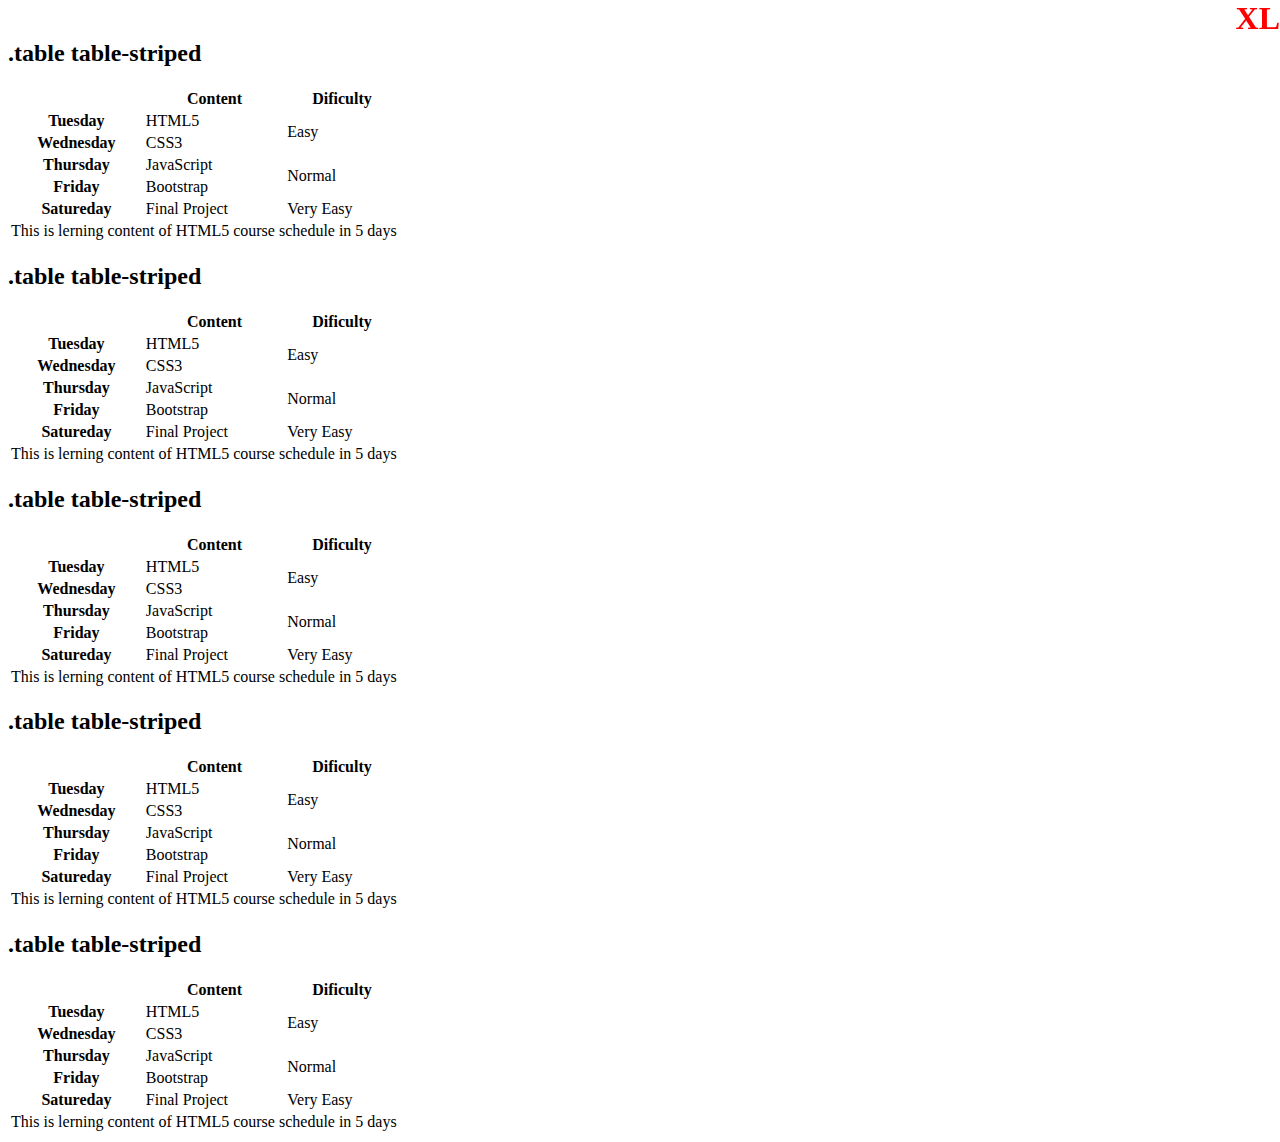
<file: tables.html>
<!DOCTYPE html>
<html lang="en">
  <head>
    <meta charset="UTF-8" />
    <meta http-equiv="X-UA-Compatible" content="IE=edge" />
    <meta name="viewport" content="width=device-width, initial-scale=1.0" />
    <title>Document</title>
    <link
      rel="shortcut icon"
      href="./images/icons-hero.png"
      type="image/x-icon"
    />
    <!--css bt-->
    <link
      href="https://cdn.jsdelivr.net/npm/bootstrap@5.0.2/dist/css/bootstrap.min.css"
      rel="stylesheet"
      integrity="sha384-EVSTQN3/azprG1Anm3QDgpJLIm9Nao0Yz1ztcQTwFspd3yD65VohhpuuCOmLASjC"
      crossorigin="anonymous"
    />
    <!--js bt-->
    <script
      src="https://cdn.jsdelivr.net/npm/bootstrap@5.0.2/dist/js/bootstrap.bundle.min.js"
      integrity="sha384-MrcW6ZMFYlzcLA8Nl+NtUVF0sA7MsXsP1UyJoMp4YLEuNSfAP+JcXn/tWtIaxVXM"
      crossorigin="anonymous"
    ></script>
    <link rel="stylesheet" href="./css/style.css" />
  </head>
  <body>
<div class="container">
    <section class="md-5">
        <h2>.table table-striped</h2>
          <table class="table table-striped">
          
            <thead>
                <tr>
                    <th>&nbsp;</th>
                    <th>Content</th>
                    <th>Dificulty</th>
                </tr>
            </thead>
            <tbody>
                <tr>
                    <th>Tuesday</th>
                    <td>HTML5</td>
                    <td rowspan="2">Easy</td>
                </tr>
                <tr>
                    <th>Wednesday</th>
                    <td>CSS3</td>
                </tr>
                <tr>
                    <th>Thursday</th>
                    <td>JavaScript</td>
                    <td rowspan="2">Normal</td>
                </tr>
                <tr>
                    <th>Friday</th>
                    <td>Bootstrap</td>
                </tr>
                <tr>
                    <th>Satureday</th>
                    <td>Final Project</td>
                    <td>Very Easy</td>
                </tr>
            </tbody>
            <tfoot>
                <tr>
                    <td colspan="3">This is lerning content of HTML5 course schedule in 5 days</td>
                </tr> 
            </tfoot>
        </table>
    </section>

     <section class="md-5">
        <h2>.table table-striped</h2>
          <table class="table table-dark table-striped">
          
            <thead>
                <tr>
                    <th>&nbsp;</th>
                    <th>Content</th>
                    <th>Dificulty</th>
                </tr>
            </thead>
            <tbody>
                <tr>
                    <th>Tuesday</th>
                    <td>HTML5</td>
                    <td rowspan="2">Easy</td>
                </tr>
                <tr>
                    <th>Wednesday</th>
                    <td>CSS3</td>
                </tr>
                <tr>
                    <th>Thursday</th>
                    <td>JavaScript</td>
                    <td rowspan="2">Normal</td>
                </tr>
                <tr>
                    <th>Friday</th>
                    <td>Bootstrap</td>
                </tr>
                <tr>
                    <th>Satureday</th>
                    <td>Final Project</td>
                    <td>Very Easy</td>
                </tr>
            </tbody>
            <tfoot>
                <tr>
                    <td colspan="3">This is lerning content of HTML5 course schedule in 5 days</td>
                </tr> 
            </tfoot>
        </table>
    </section>


     <section class="md-5">
        <h2>.table table-striped</h2>
          <table class="table table-hover">
          
            <thead>
                <tr>
                    <th>&nbsp;</th>
                    <th>Content</th>
                    <th>Dificulty</th>
                </tr>
            </thead>
            <tbody>
                <tr>
                    <th>Tuesday</th>
                    <td>HTML5</td>
                    <td rowspan="2">Easy</td>
                </tr>
                <tr>
                    <th>Wednesday</th>
                    <td>CSS3</td>
                </tr>
                <tr>
                    <th>Thursday</th>
                    <td>JavaScript</td>
                    <td rowspan="2">Normal</td>
                </tr>
                <tr>
                    <th>Friday</th>
                    <td>Bootstrap</td>
                </tr>
                <tr>
                    <th>Satureday</th>
                    <td>Final Project</td>
                    <td>Very Easy</td>
                </tr>
            </tbody>
            <tfoot>
                <tr>
                    <td colspan="3">This is lerning content of HTML5 course schedule in 5 days</td>
                </tr> 
            </tfoot>
        </table>
    </section>
     <section class="md-5">
        <h2>.table table-striped</h2>
          <table class="table table-borderless">
          
            <thead>
                <tr>
                    <th>&nbsp;</th>
                    <th>Content</th>
                    <th>Dificulty</th>
                </tr>
            </thead>
            <tbody>
                <tr>
                    <th>Tuesday</th>
                    <td>HTML5</td>
                    <td rowspan="2">Easy</td>
                </tr>
                <tr>
                    <th>Wednesday</th>
                    <td>CSS3</td>
                </tr>
                <tr>
                    <th>Thursday</th>
                    <td>JavaScript</td>
                    <td rowspan="2">Normal</td>
                </tr>
                <tr>
                    <th>Friday</th>
                    <td>Bootstrap</td>
                </tr>
                <tr>
                    <th>Satureday</th>
                    <td>Final Project</td>
                    <td>Very Easy</td>
                </tr>
            </tbody>
            <tfoot>
                <tr>
                    <td colspan="3">This is lerning content of HTML5 course schedule in 5 days</td>
                </tr> 
            </tfoot>
        </table>
    </section>

       <section class="md-5">
        <h2>.table table-striped</h2>
          <table class="table  table-responsive">
          
            <thead>
                <tr>
                    <th>&nbsp;</th>
                    <th>Content</th>
                    <th>Dificulty</th>
                </tr>
            </thead>
            <tbody>
                <tr>
                    <th>Tuesday</th>
                    <td>HTML5</td>
                    <td rowspan="2">Easy</td>
                </tr>
                <tr>
                    <th>Wednesday</th>
                    <td>CSS3</td>
                </tr>
                <tr>
                    <th>Thursday</th>
                    <td>JavaScript</td>
                    <td rowspan="2">Normal</td>
                </tr>
                <tr>
                    <th>Friday</th>
                    <td>Bootstrap</td>
                </tr>
                <tr>
                    <th>Satureday</th>
                    <td>Final Project</td>
                    <td>Very Easy</td>
                </tr>
            </tbody>
            <tfoot>
                <tr>
                    <td colspan="3">This is lerning content of HTML5 course schedule in 5 days</td>
                </tr> 
            </tfoot>
        </table>
    </section>



</div>

  
    
  </body>
  </html>
</file>
<file: css/style.css>
body {
  margin-top: 40px;
}

body::before {
  content: 'XS';
  color: red;
  font-size: 2rem;
  font-weight: bold;
  position: fixed;
  top: 0;
  right: 0;
}

.box {
  background-color: lightblue;
  border: 1px solid blue;
  min-height: 50px;
  font-size: 2rem;
}

.table-breakpoint {
    float: left;
    border: 1px solid #333;
    padding: 0.5rem;
    margin: 0px 15px 15px 0;
}

@media screen and (min-width: 576px) {
  body::before {
    content: ' SM';
  }
}

@media screen and (min-width: 768px) {
  body::before {
    content: 'MD';
  }
}

@media screen and (min-width: 992px) {
  body::before {
    content: 'LG';
  }
}

@media screen and (min-width: 1200px) {
  body::before {
    content: 'XL';
  }
}

@media screen and (min-width: 1400px) {
  body::before {
    content: 'XXL';
  }
}
</file>
